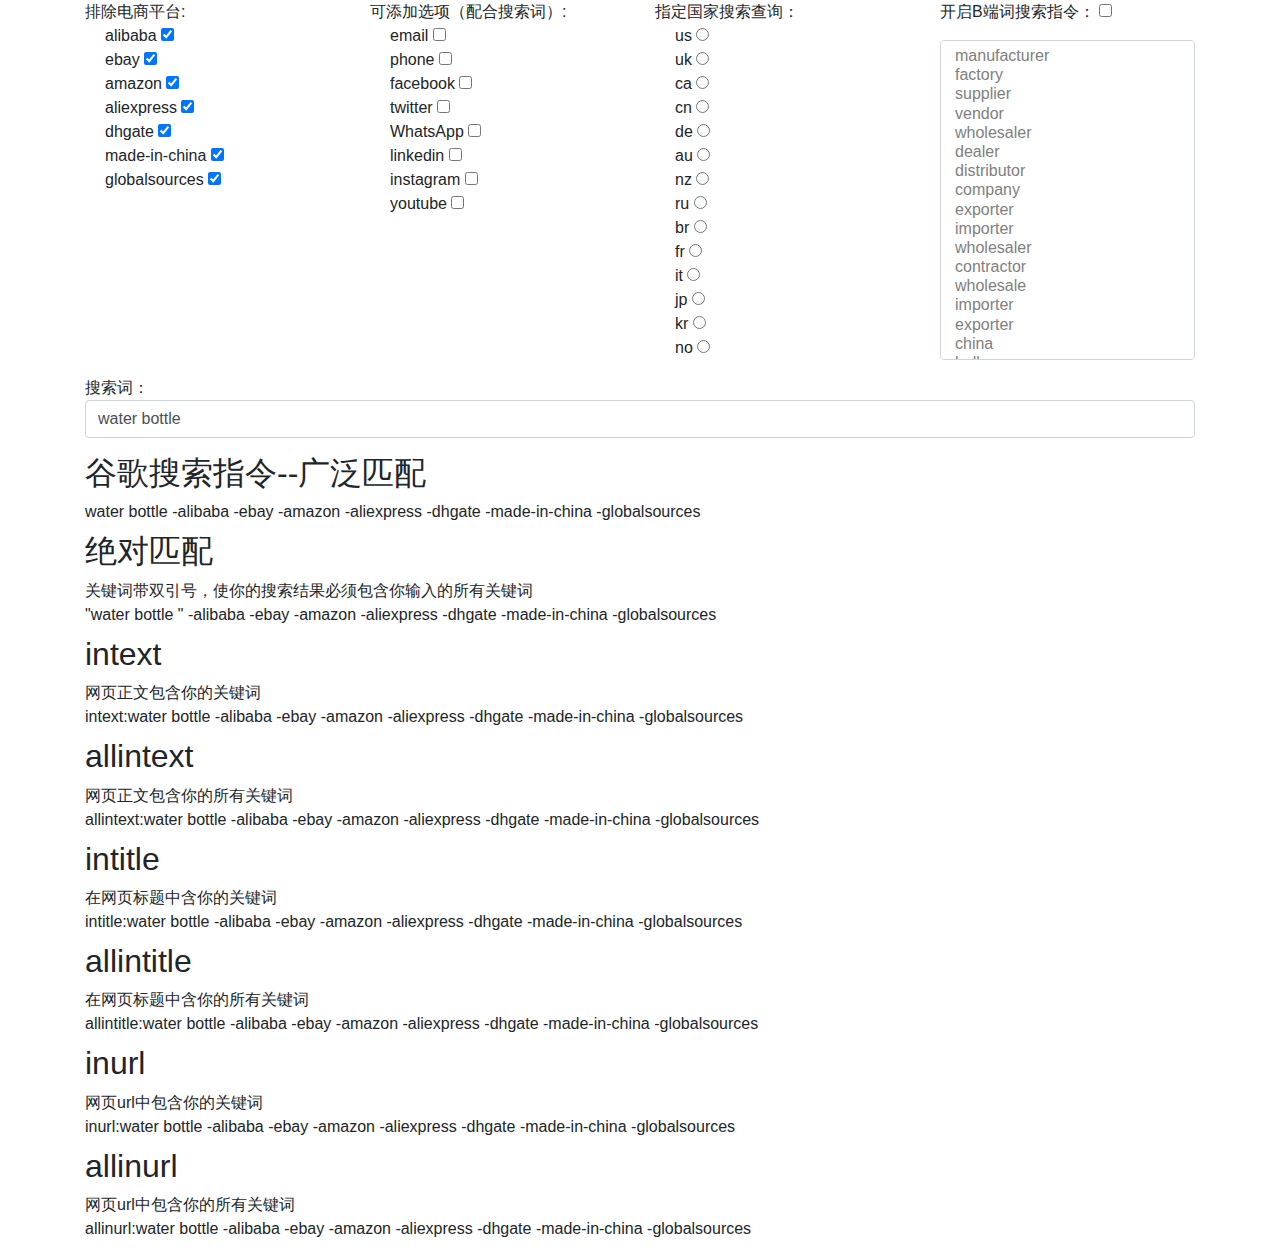
<file: index.html>
<!doctype html><html lang="en"><head><meta charset="utf-8"><title>谷歌搜索工具</title><base href="/"><meta name="viewport" content="width=device-width,initial-scale=1"><link rel="icon" type="image/x-icon" href="favicon.ico"><link href="styles.8fc2125c95ed5bf23927.bundle.css" rel="stylesheet"/></head><body><app-root></app-root><script type="text/javascript" src="inline.26d8bb18f2cafa2939d8.bundle.js"></script><script type="text/javascript" src="polyfills.26bff7b63ba4731ed143.bundle.js"></script><script type="text/javascript" src="main.c82d8f64e09d355289dd.bundle.js"></script></body></html>
</file>
